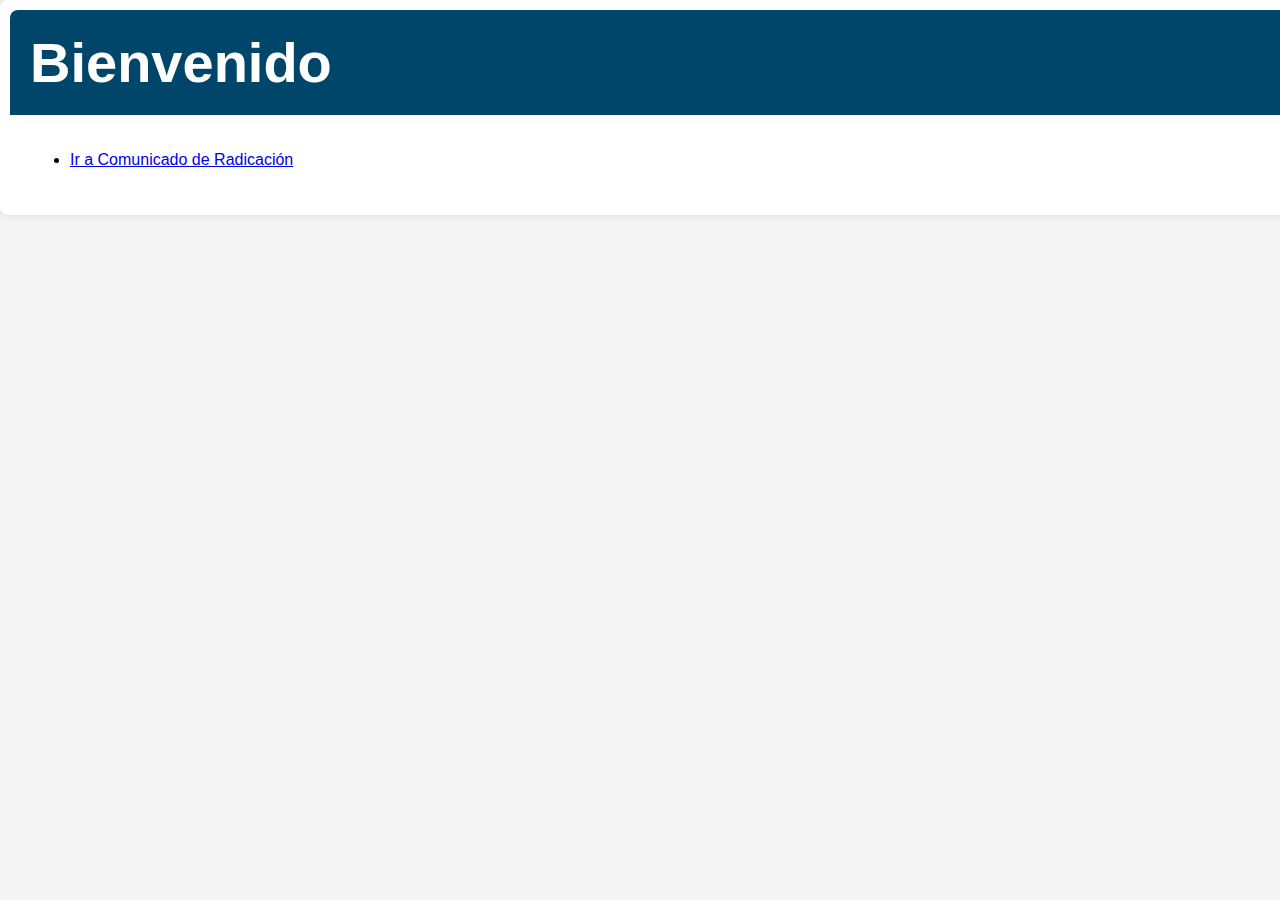
<file: index.html>
<!DOCTYPE html>
<html lang="es">
<head>
    <meta charset="UTF-8">
    <title>Inicio</title>
    <link rel="stylesheet" href="styles.css">
</head>
<body>
    <div class="container">
        <header>
            <h1>Bienvenido</h1>
        </header>
        <main>
            <nav>
                <ul>
                    <li><a href="pag1.html">Ir a Comunicado de Radicación</a></li>
                </ul>
            </nav>
        </main>
    </div>
</body>
</html>
</file>
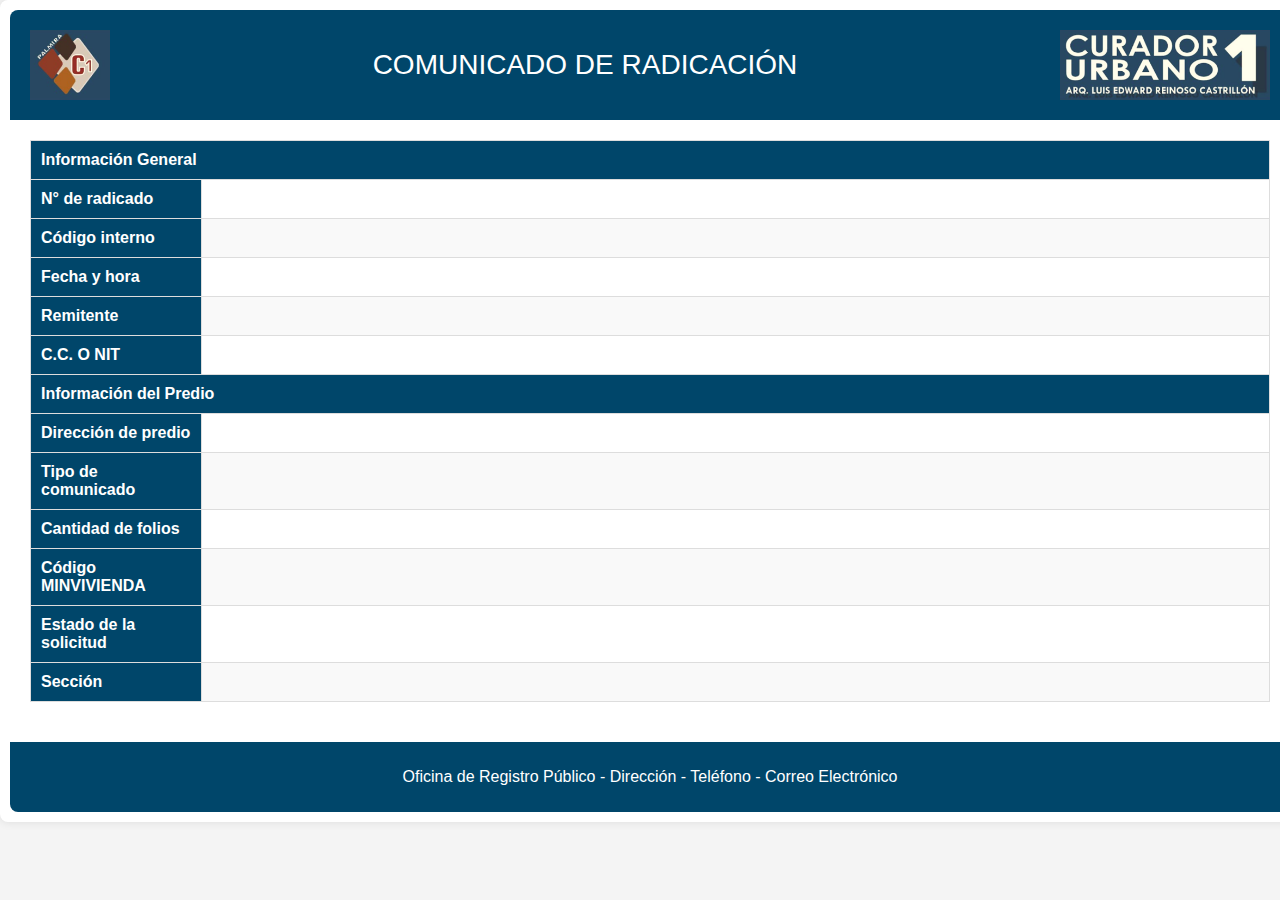
<file: pag1.html>
<!DOCTYPE html>
<html lang="es">
<head>
    <meta charset="UTF-8">
    <meta name="viewport" content="width=device-width, initial-scale=1.0">
    <title>Comunicado y Aprobación de Licenciamiento</title>
    <link rel="stylesheet" href="styles.css">
</head>
<body>
    <div class="container">
        <header>
            <img src="img/Encabezado curaduria left.png" alt="Encabezado Curaduria Left" class="header-img left">
            <div class="header-text">
                COMUNICADO DE RADICACIÓN
            </div>
            <img src="img/Encabezado curaduria right.png" alt="Encabezado Curaduria Right" class="header-img right">
        </header>
        <main>
            
            <table>
                <thead>
                    <tr>
                        <th colspan="2">Información General</th>
                    </tr>
                </thead>
                <tbody>
                    <tr>
                        <th>N° de radicado</th>
                        <td></td>
                    </tr>
                    <tr>
                        <th>Código interno</th>
                        <td></td>
                    </tr>
                    <tr>
                        <th>Fecha y hora</th>
                        <td></td>
                    </tr>
                    <tr>
                        <th>Remitente</th>
                        <td></td>
                    </tr>
                    <tr>
                        <th>C.C. O NIT</th>
                        <td></td>
                    </tr>
                </tbody>
                <thead>
                    <tr>
                        <th colspan="2">Información del Predio</th>
                    </tr>
                </thead>
                <tbody>
                    <tr>
                        <th>Dirección de predio</th>
                        <td></td>
                    </tr>
                    <tr>
                        <th>Tipo de comunicado</th>
                        <td></td>
                    </tr>
                    <tr>
                        <th>Cantidad de folios</th>
                        <td></td>
                    </tr>
                    <tr>
                        <th>Código MINVIVIENDA</th>
                        <td></td>
                    </tr>
                    <tr>
                        <th>Estado de la solicitud</th>
                        <td></td>
                    </tr>
                    <tr>
                        <th>Sección</th>
                        <td></td>
                    </tr>
                </tbody>
            </table>
        </main>
        <footer>
            <p>Oficina de Registro Público - Dirección - Teléfono - Correo Electrónico</p>
        </footer>
    </div>
</body>
</html>
</file>
<file: styles.css>
body {
    margin: 0;
    padding: 0;
    background-color: #f4f4f4;
    font-family: Arial, sans-serif;
}

.container {
    width: 100%;
    margin: 0 auto;
    background-color: #fff;
    padding: 10px;
    box-shadow: 0 0 10px rgba(0, 0, 0, 0.1);
    border-radius: 8px;
}

header {
    background-color: #00466a;
    color: #fff;
    font-size: 28px;
    padding: 20px;
    display: flex;
    align-items: center;
    justify-content: space-between;
    border-radius: 8px 8px 0 0;
}

.header-img {
    height: 70px;
}

.header-text {
    display: flex;
    flex-direction: column;
    align-items: center;
    flex-grow: 1;
}

header h1 {
    margin: 0;
    font-size: 2em;
    font-family: sans-serif;
    font-weight: bold;
}

header p {
    margin: 5px 0 0 0;
    font-size: 1em;
    color: #ccc;
    font-family: sans-serif;
}

main {
    padding: 20px;
}

h2 {
    color: #00466a;
    border-bottom: 2px solid #00466a;
    padding-bottom: 5px;
    margin-bottom: 20px;
}

table {
    width: 100%;
    border-collapse: collapse;
    margin-bottom: 20px;
}

table th, table td {
    padding: 10px;
    border: 1px solid #ddd;
    text-align: left;
}

table th {
    background-color: #00466a;
    color: #fff;
    width: 150px; /* Ajusta este valor según tus necesidades */
    word-wrap: break-word; /* Permite que el texto se ajuste dentro del ancho máximo */
}

table tbody tr:nth-child(even) {
    background-color: #f9f9f9;
}

footer {
    text-align: center;
    padding: 10px;
    background-color: #00466a;
    color: #fff;
    border-radius: 0 0 8px 8px;
}
</file>
